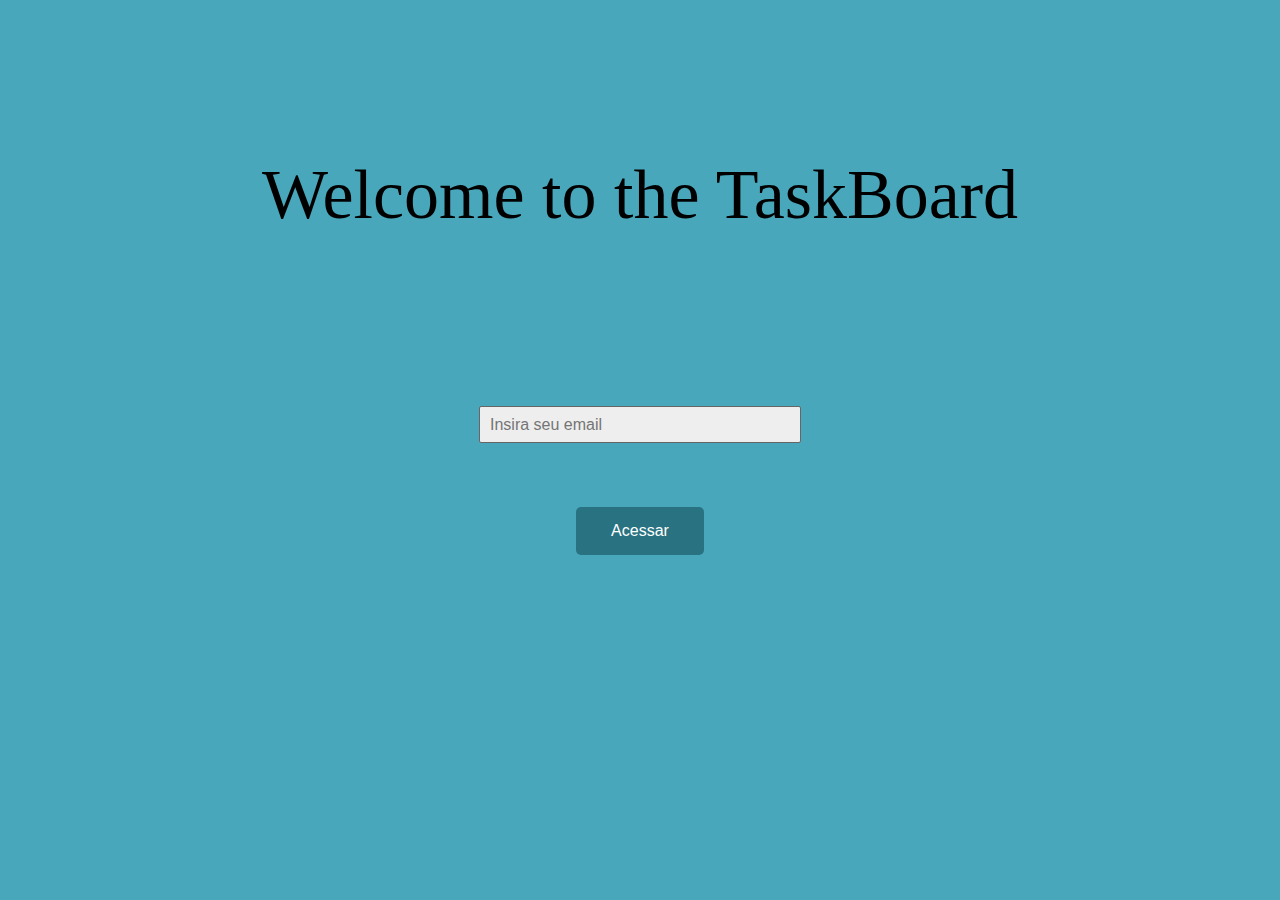
<file: index.html>
<!DOCTYPE html>
<html lang="pt-BR">
<head>
  <meta charset="UTF-8">
  <meta name="viewport" content="width=device-width, initial-scale=1.0">
  <title>TaskBoard - Login</title>
  <link rel="stylesheet" href="styles/login.css">
  <link rel="stylesheet" href="styles/reset.css">
</head>
<body>

  <section class="PrimeiraPagina">

  <header class="conteiner-titulo">
    <h1>Welcome to the TaskBoard</h1>
 </header>



<main class="conteiner-principal">

<form id="login-form">
      <input type="email" id="email" name="email" placeholder="Insira seu email" required>
      <div class = "box-button"><button type="submit">Acessar</button></div>
</form>
    
      <p id="error-message" class="hidden"></p>
</main>

</section>
  <script type="module" src="./scripts/pages/login.js"></script>
</body>
</html>
</file>
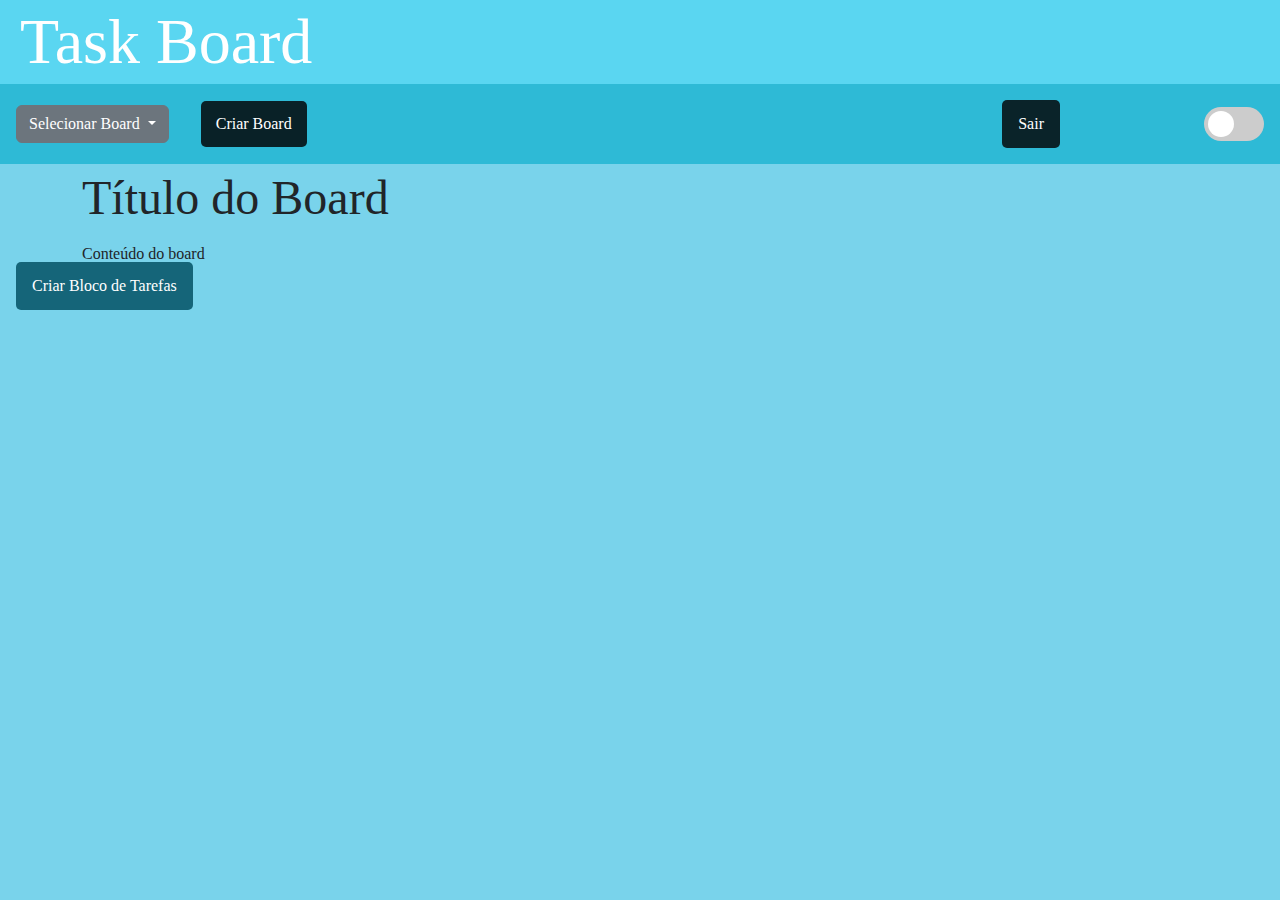
<file: taskBoard.html>
<!DOCTYPE html>
<html lang="pt-BR">
<head>
    <meta charset="UTF-8">
    <meta name="viewport" content="width=device-width, initial-scale=1.0">
    <title>Task Board</title>
    <link rel="stylesheet" href="https://cdnjs.cloudflare.com/ajax/libs/bootstrap/5.3.0/css/bootstrap.min.css">
    <link rel="stylesheet" href="styles/taskboard.css">
    <link rel = "stylesheet" href = "styles/reset.css">
</head>

<body>

    <header class = "box-cabecalho">
    <h1>Task Board</h1>
</header>

    <nav class="box-interativa">
    <div class="dropdown">
    <button class="btn btn-secondary dropdown-toggle" type="button" id="boardsDropdown" data-bs-toggle="dropdown" aria-expanded="false">
    Selecionar Board
</button>
    <ul class="dropdown-menu dropdown-scroll" id="boardsList" aria-labelledby="boardsDropdown">
    </ul>
    <button id="button">Criar Board</button>
</div>

    <div class = "box-direita">
    <span id="userName"></span>
    <button id="logoutButton">Sair</button>
    <label for="darkmode-toggle" class="switch">
    <input type="checkbox" id="darkmode-toggle">
    <span class="slider round"></span>
</label>
</div>


</nav>

</div>

    <div class="container">
    <h2 id="boardTitle">Título do Board</h2>
    <div id="board" class="mt-4">Conteúdo do board</div>
</div>

    <button id="create-column">Criar Bloco de Tarefas</button>
    

    <script type="module" src="./scripts/pages/taskBoard.js"></script>
    <script src="https://cdnjs.cloudflare.com/ajax/libs/bootstrap/5.3.0/js/bootstrap.bundle.min.js"></script>
    
</body>
</html>
</file>
<file: styles/login.css>
body{
background-color: #48A7BB;
height: 100%;
}
        
.PrimeiraPagina{
display: flex;
flex-direction: column;
align-items: center;
justify-content: center;
margin-top:10em;
}
        
.conteiner-titulo{
display:flex;
flex-direction: row;
align-items: center;
justify-content: center;
}
        
.conteiner-titulo h1{
font-size: 70px;
}
        
.conteiner-principal{
display: flex;
align-items: center;
flex-direction: column;
justify-content: center;
margin-top:11em;
}
        
.conteiner-principal input {
width: 300px;
height: 25px;
padding: 5px 10px;
border: 1px solid #666; 
border-radius: 2px;
font-size: 16px;
color: #666;
background-color: #eee; 
outline: none;
}
        
.conteiner-rodape{
display: flex;
align-items: center;
justify-content: center;
margin-top:8em;
}
        
.conteiner-rodape button{
width: 10em;
padding: 0.7em;
font-size: 1.3rem;
color:white;
background-color: #3394A8;
border: none;
text-align: center;
cursor: pointer;
}
        
.botaoPG:hover{
background-color: #17444d;
}
        
.conteiner-principal button{
padding: 15px;
font-size: 16px;
color: white;
background-color:  #287281;
border: none;
border-radius: 5px;
cursor: pointer;
width: 40%;
box-sizing: border-box;
margin-top: 4em;
}
    
.box-button{
display: flex;
flex-direction: row;
align-items: center;
justify-content: center;
}

@media screen and (max-width:770px) {
    
.conteiner-titulo h1{
font-size: 60px;
}

}

@media screen and (max-width:652px) {
    
.conteiner-titulo h1{
font-size: 50px;
}

}

@media screen and (max-width:540px) {
    
.conteiner-titulo h1{
font-size: 40px;
}

}


@media screen and (max-width:442px) {
    
.conteiner-titulo h1{
font-size: 35px;
}

}

@media screen and (max-width:382px) {
    
.conteiner-titulo h1{
font-size: 30px;
}

}

@media screen and (max-width:332px) {
    
.conteiner-titulo h1{
font-size: 28px;
}

.conteiner-principal input {
width: 280px;
}

}
</file>
<file: styles/taskboard.css>
body {
background-color: #79d3eb;
}

.box-cabecalho{
background-color: #5ad6f1;
padding:10px;
display: flex;
align-items: center;
flex-direction: row;
justify-content: left;
}

.dropdown{
display: flex;
flex-direction: row;
align-items: center;
justify-content: center;
gap:2em;
}

.box-direita{
display: flex;
flex-direction: row;
align-items: center;
justify-content: center;
gap:5em;
}

.box-cabecalho h1 {
font-size:4rem;
color:white;
margin-left: 10px;
}
  
.box-interativa{
background-color: #2ebad6;
padding:1em;
display: flex;
flex-direction: row;
align-items: center;
justify-content: space-between;
}

.column-item {
float: left;
}

.column-item {
border-radius: 8px;
background-color: #66B8CB;
margin: 10px;
width: 400px;
height: 400px;
}

#darkmode-toggle {
display: none;
}

.switch {
position: relative;
display: inline-block;
width: 60px;
height: 34px;
}

.switch .slider {
position: absolute;
cursor: pointer;
top: 0;
left: 0;
right: 0;
bottom: 0;
background-color: #ccc;
transition: 0.4s;
border-radius: 34px;
}


.switch .slider:before {
position: absolute;
content: "";
height: 26px;
width: 26px;
border-radius: 50%;
left: 4px;
bottom: 4px;
background-color: white;
transition: 0.4s;
}

#darkmode-toggle:checked + .slider {
background-color: #0a3457;
}


#darkmode-toggle:checked + .slider:before {
transform: translateX(26px);
}


body.dark-theme{
background-color: #092127;
}
  
body.dark-theme .box-cabecalho{
background-color: #033541b2;
}
  
body.dark-theme .box-interativa{
background-color: #037083;
}

body.dark-theme .container{
color:white;
}

#task-board-container{
border-radius: 8px;
background-color: #16444e;
margin: 10px;
width: 400px;
height: 400px;
}


.task-column h3 {
text-align: center;
}

.task-column ul {
list-style: none;
padding: 0;
}

.task-column ul li {
margin: 5px 0;
padding: 5px;
background: #16444e;
}

.task-column button {
margin-top: 10px;
display: block;
width: 100%;
padding: 5px;
}

#button{
color: white;
background-color: #092127;
border: none;
border-radius: 5px;
cursor: pointer;
box-sizing: border-box;
width: 100%;
padding:15px;
}

#button:hover{
background-color: #38c1e4;
}

.box-interativa{
display: flex;
flex-direction: row;
align-items: center;
justify-content: space-between;
}

.dropdown-menu.dropdown-scroll {
max-height: 300px; 
overflow-y: auto;  
overflow-x: hidden;
position: relative;
}

.column-item{
color:black;
font-size:1.5rem;
}

.delete-column-btn{
color: white;
background-color: #156579;
border: none;
border-radius: 5px;
cursor: pointer;
box-sizing: border-box;
position: relative;
padding:2px;
top:10px;
}

.delete-task-btn{
color: white;
background-color: #156579;
border: none;
border-radius: 5px;
cursor: pointer;
box-sizing: border-box;
position: relative;
padding:2px;
top:10px;
}

.column-body{
position: relative;
top:1em;
}

.add-task-btn{
color: white;
background-color: #156579;
border: none;
border-radius: 5px;
cursor: pointer;
box-sizing: border-box;
position: relative;
padding:2px;
top:10px;
}

#create-column{
color: white;
background-color: #156579;
border: none;
border-radius: 5px;
cursor: pointer;
box-sizing: border-box;
padding:16px;
font-size:1rem;
margin-left: 1em;
}

#logoutButton{
color: white;
background-color: #0a2329;
border: none;
border-radius: 5px;
cursor: pointer;
box-sizing: border-box;
padding:16px;
font-size:1rem;
position: relative;
right: 4em;
}

#logoutButton:hover{
background-color: #38c1e4;
}

#boardTitle{
font-size: 3rem;
margin-top: 10px;
}

#userName{
font-size:1.5rem;
color:white;
}


@media screen and (max-width:850px){

.box-direita{
gap:10px;
}

#logoutButton{
right: 0em;
}

}

@media screen and (max-width:580px){

.box-interativa{
display: grid;
grid-row: 50% 50%;
gap:10px;
align-items: center;
justify-content: center;
}

.box-direita{
gap: 3em;
}

#logoutButton{  
position: relative;
right: 2em;
}

.switch{
position: relative;
right:20px;
}
  
}

@media screen and (max-width:580px){

.box-direita{
gap: 1.5em;
}

#logoutButton{  
position: relative;
right: 1em;
}

.box-cabecalho h1{
font-size:3.7rem;
}

}

@media screen and (max-width:300px){

.box-direita{
gap: 1.5em;
}
    
#logoutButton{  
position: relative;
right: 1em;
}
    
.box-cabecalho h1{
font-size:3.3rem;
}

#userName{
font-size: 1.3rem;
}

.dropdown-menu.dropdown-scroll {
    max-height: 300px; 
    overflow-y: auto;  
    overflow-x: hidden;
    position: relative;
    max-width: 90%;
    }
    
}
</file>
